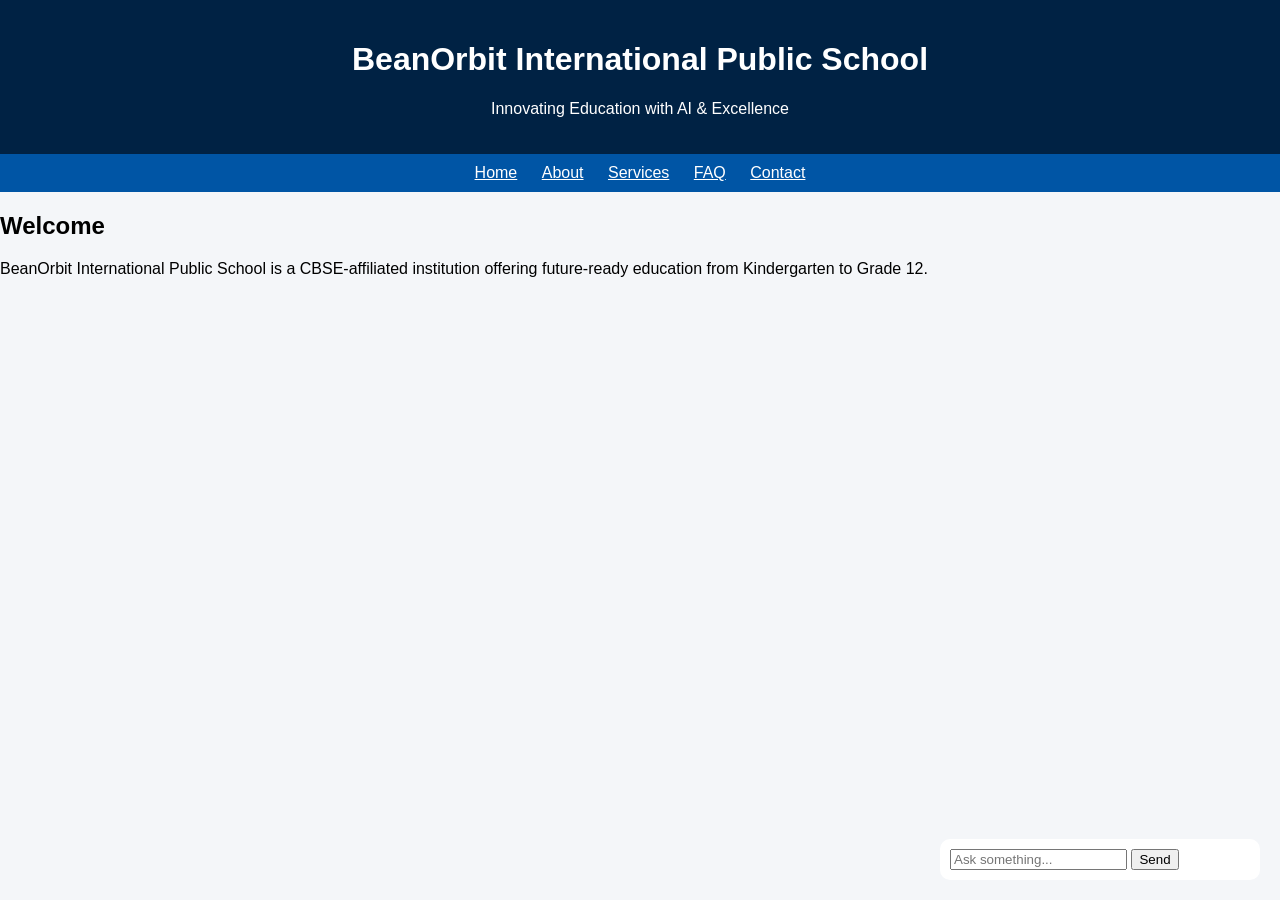
<file: templates/index.html>
<!DOCTYPE html>
<html>
<head>
    <title>BeanOrbit International Public School</title>
    <link rel="stylesheet" href="/static/style.css">
</head>
<body>

<header>
    <h1>BeanOrbit International Public School</h1>
    <p>Innovating Education with AI & Excellence</p>
</header>

<nav>
    <a href="/">Home</a>
    <a href="/about">About</a>
    <a href="/services">Services</a>
    <a href="/faq">FAQ</a>
    <a href="/contact">Contact</a>
</nav>

<section>
    <h2>Welcome</h2>
    <p>
        BeanOrbit International Public School is a CBSE-affiliated institution
        offering future-ready education from Kindergarten to Grade 12.
    </p>
</section>

<div id="chatbot">
    <div id="chat-window"></div>
    <input type="text" id="user-input" placeholder="Ask something...">
    <button onclick="sendMessage()">Send</button>
</div>

<script>
async function sendMessage(){
    let input = document.getElementById("user-input");
    let message = input.value.trim();

    if(!message) return;

    let response = await fetch("/chat", {
        method: "POST",
        headers: {"Content-Type": "application/json"},
        body: JSON.stringify({message: message})
    });

    let data = await response.json();

    document.getElementById("chat-window").innerHTML +=
        "<p><b>You:</b> "+message+"</p>" +
        "<p><b>Bot:</b> "+data.response+"</p>";

    input.value = "";
}

//  ADD THIS PART
document.getElementById("user-input").addEventListener("keydown", function(event){
    if(event.key === "Enter"){
        event.preventDefault();  // stop page reload
        sendMessage();
    }
});
</script>
</body>
</html>
</file>
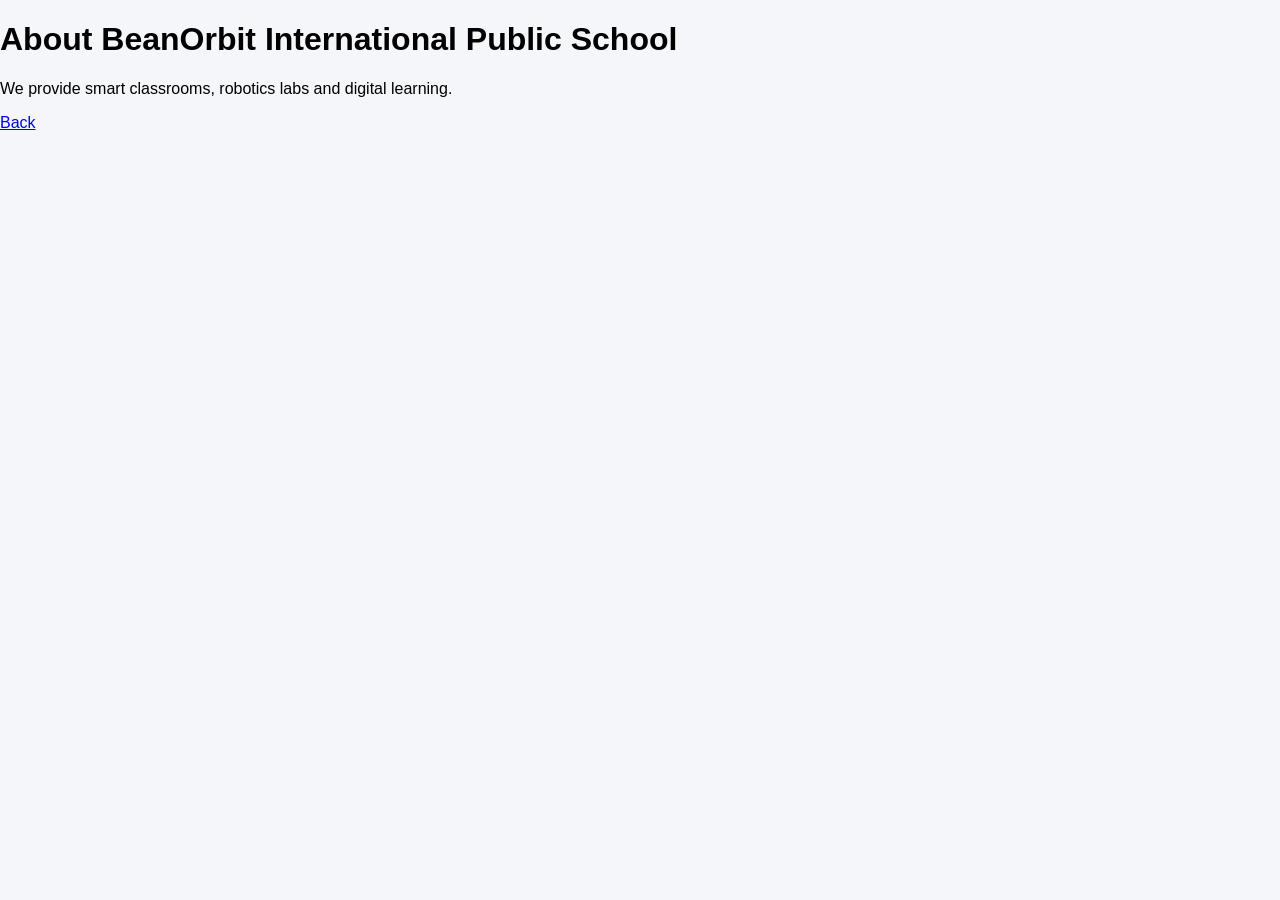
<file: templates/about.html>
<!DOCTYPE html>
<html>
<head>
<title>About - BeanOrbit</title>
<link rel="stylesheet" href="/static/style.css">
</head>
<body>
<h1>About BeanOrbit International Public School</h1>
<p>We provide smart classrooms, robotics labs and digital learning.</p>
<a href="/">Back</a>
</body>
</html>
</file>
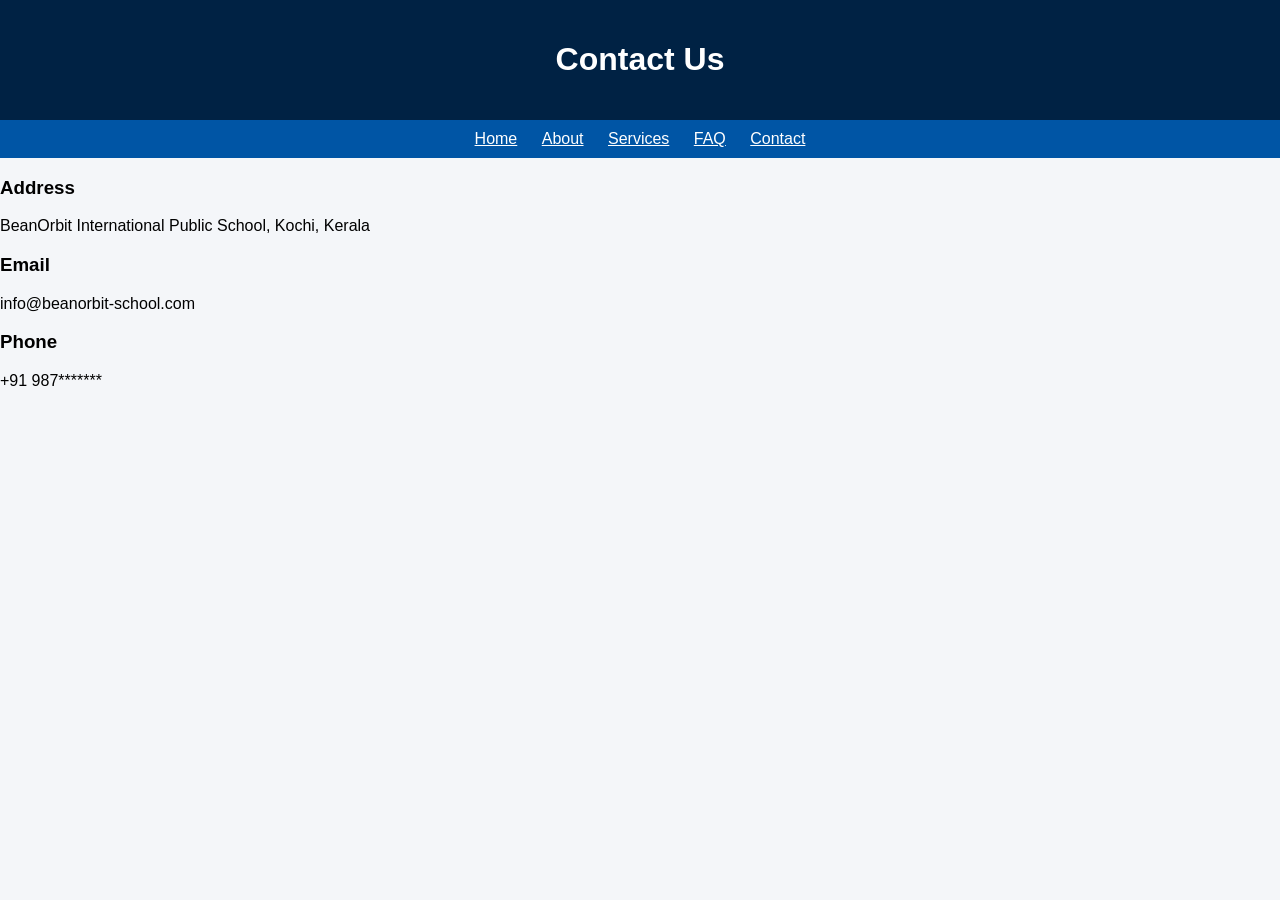
<file: templates/contact.html>
<!DOCTYPE html>
<html>
<head>
    <title>Contact - BeanOrbit School</title>
    <link rel="stylesheet" href="/static/style.css">
</head>
<body>

<header>
    <h1>Contact Us</h1>
</header>

<nav>
    <a href="/">Home</a>
    <a href="/about">About</a>
    <a href="/services">Services</a>
    <a href="/faq">FAQ</a>
    <a href="/contact">Contact</a>
</nav>

<section>
    <h3>Address</h3>
    <p>BeanOrbit International Public School, Kochi, Kerala</p>

    <h3>Email</h3>
    <p>info@beanorbit-school.com</p>

    <h3>Phone</h3>
    <p>+91 987*******</p>
</section>

</body>
</html>
</file>
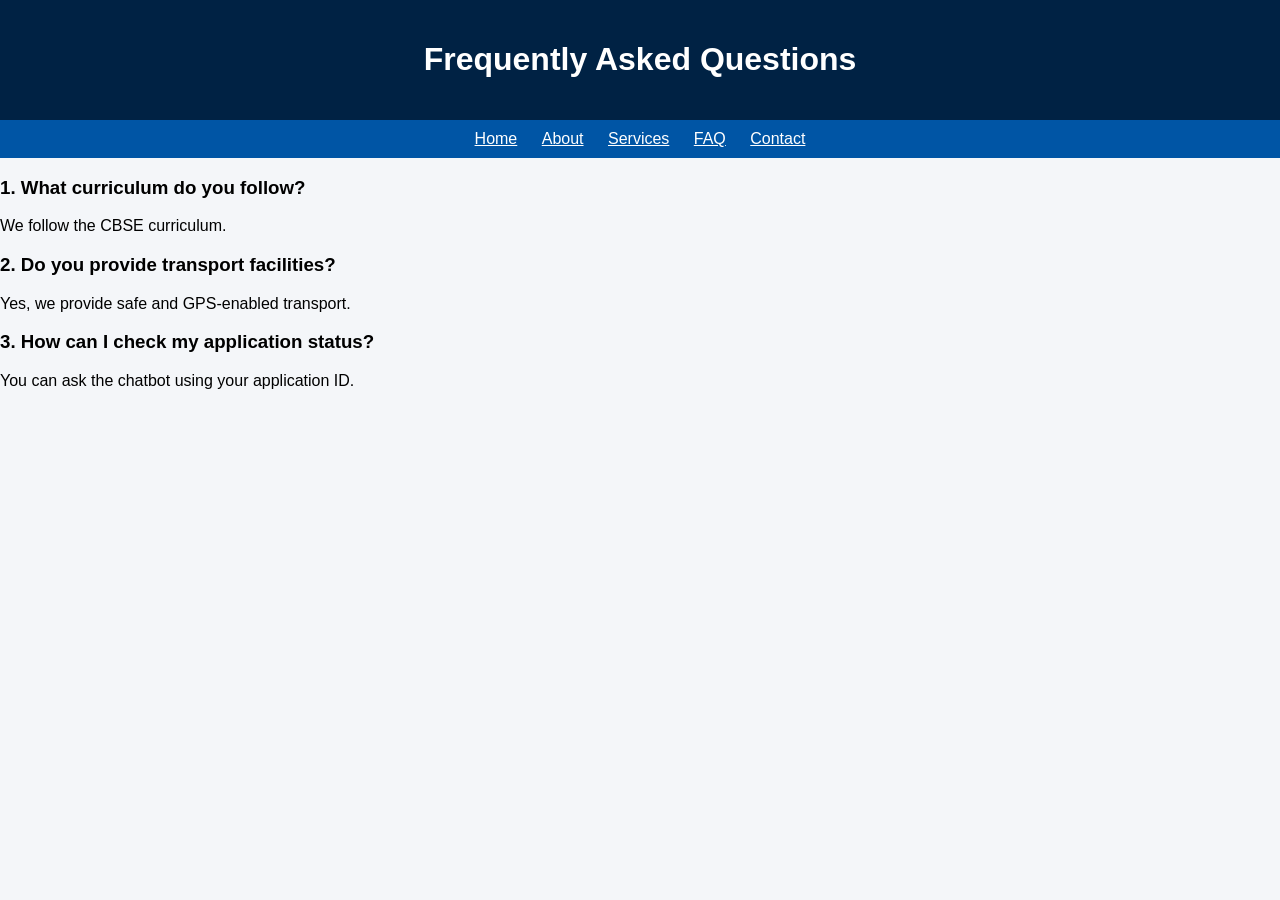
<file: templates/faq.html>
<!DOCTYPE html>
<html>
<head>
    <title>FAQ - BeanOrbit School</title>
    <link rel="stylesheet" href="/static/style.css">
</head>
<body>

<header>
    <h1>Frequently Asked Questions</h1>
</header>

<nav>
    <a href="/">Home</a>
    <a href="/about">About</a>
    <a href="/services">Services</a>
    <a href="/faq">FAQ</a>
    <a href="/contact">Contact</a>
</nav>

<section>
    <h3>1. What curriculum do you follow?</h3>
    <p>We follow the CBSE curriculum.</p>

    <h3>2. Do you provide transport facilities?</h3>
    <p>Yes, we provide safe and GPS-enabled transport.</p>

    <h3>3. How can I check my application status?</h3>
    <p>You can ask the chatbot using your application ID.</p>
</section>

</body>
</html>
</file>
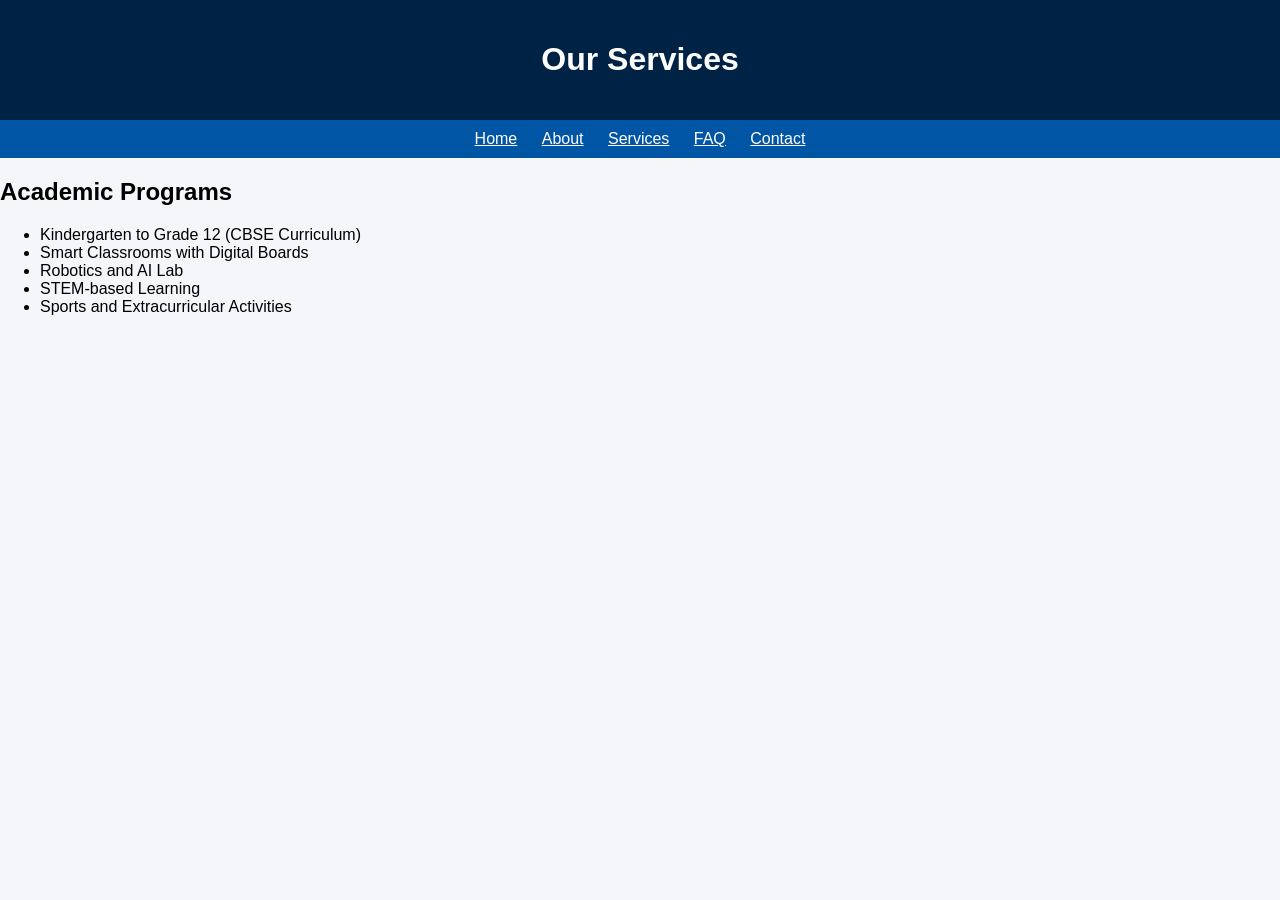
<file: templates/services.html>
<!DOCTYPE html>
<html>
<head>
    <title>Services - BeanOrbit School</title>
    <link rel="stylesheet" href="/static/style.css">
</head>
<body>

<header>
    <h1>Our Services</h1>
</header>

<nav>
    <a href="/">Home</a>
    <a href="/about">About</a>
    <a href="/services">Services</a>
    <a href="/faq">FAQ</a>
    <a href="/contact">Contact</a>
</nav>

<section>
    <h2>Academic Programs</h2>
    <ul>
        <li>Kindergarten to Grade 12 (CBSE Curriculum)</li>
        <li>Smart Classrooms with Digital Boards</li>
        <li>Robotics and AI Lab</li>
        <li>STEM-based Learning</li>
        <li>Sports and Extracurricular Activities</li>
    </ul>
</section>

</body>
</html>
</file>
<file: static/style.css>
body {
    font-family: Arial;
    background: #f4f6f9;
    margin: 0;
}
header {
    background: #002244;
    color: white;
    padding: 20px;
    text-align: center;
}
nav {
    background: #0055a5;
    padding: 10px;
    text-align: center;
}
nav a {
    color: white;
    margin: 10px;
}
#chatbot {
    position: fixed;
    bottom: 20px;
    right: 20px;
    background: white;
    width: 300px;
    padding: 10px;
    border-radius: 10px;
}
</file>
